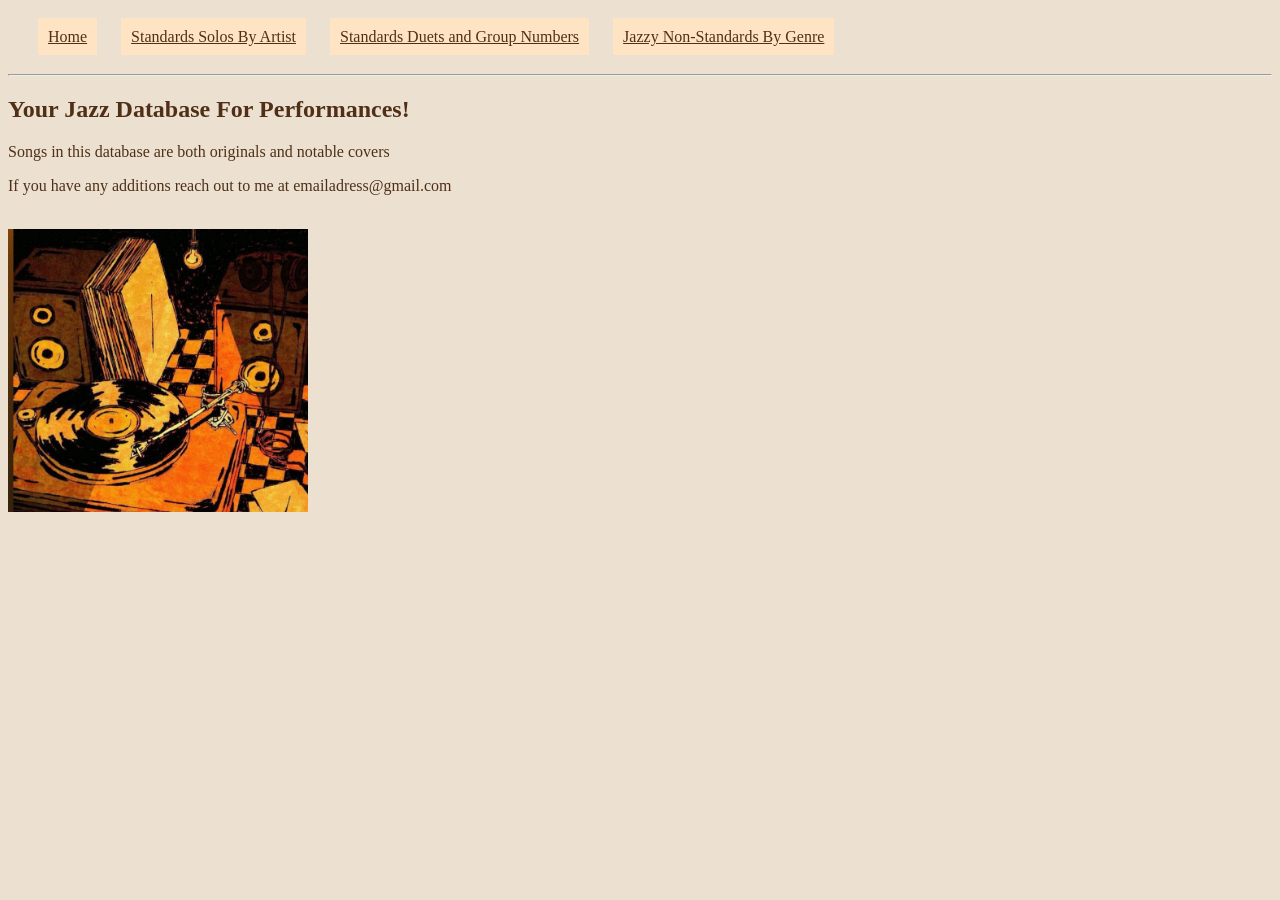
<file: New folder/index.html>
<!DOCTYPE html>
<html lang="en">
<head>
    <meta charset="UTF-8">
    <meta name="viewport" content="width=device-width, initial-scale=1.0">
    <title>Jazz For Voice</title>
    <link rel="stylesheet" href="Style.css">
</head>
<body>
   <nav>
    <a href="index.html">Home</a>
   <a href="New.html">Standards Solos By Artist</a>
   <a href="Standards Duos.html">Standards Duets and Group Numbers</a>
   <a href="Jazzy non-standards.html">Jazzy Non-Standards By Genre</a>
   </nav>
   <hr>
   <h2>Your Jazz Database For Performances!</h2>
   <p>Songs in this database are both originals and notable covers</p>
   <p>If you have any additions reach out to me at emailadress@gmail.com</p>
   <br>
   <img src="Media (RCS)/Jazz Vibes.jpg" width="300px">
</body>
</html>
</file>
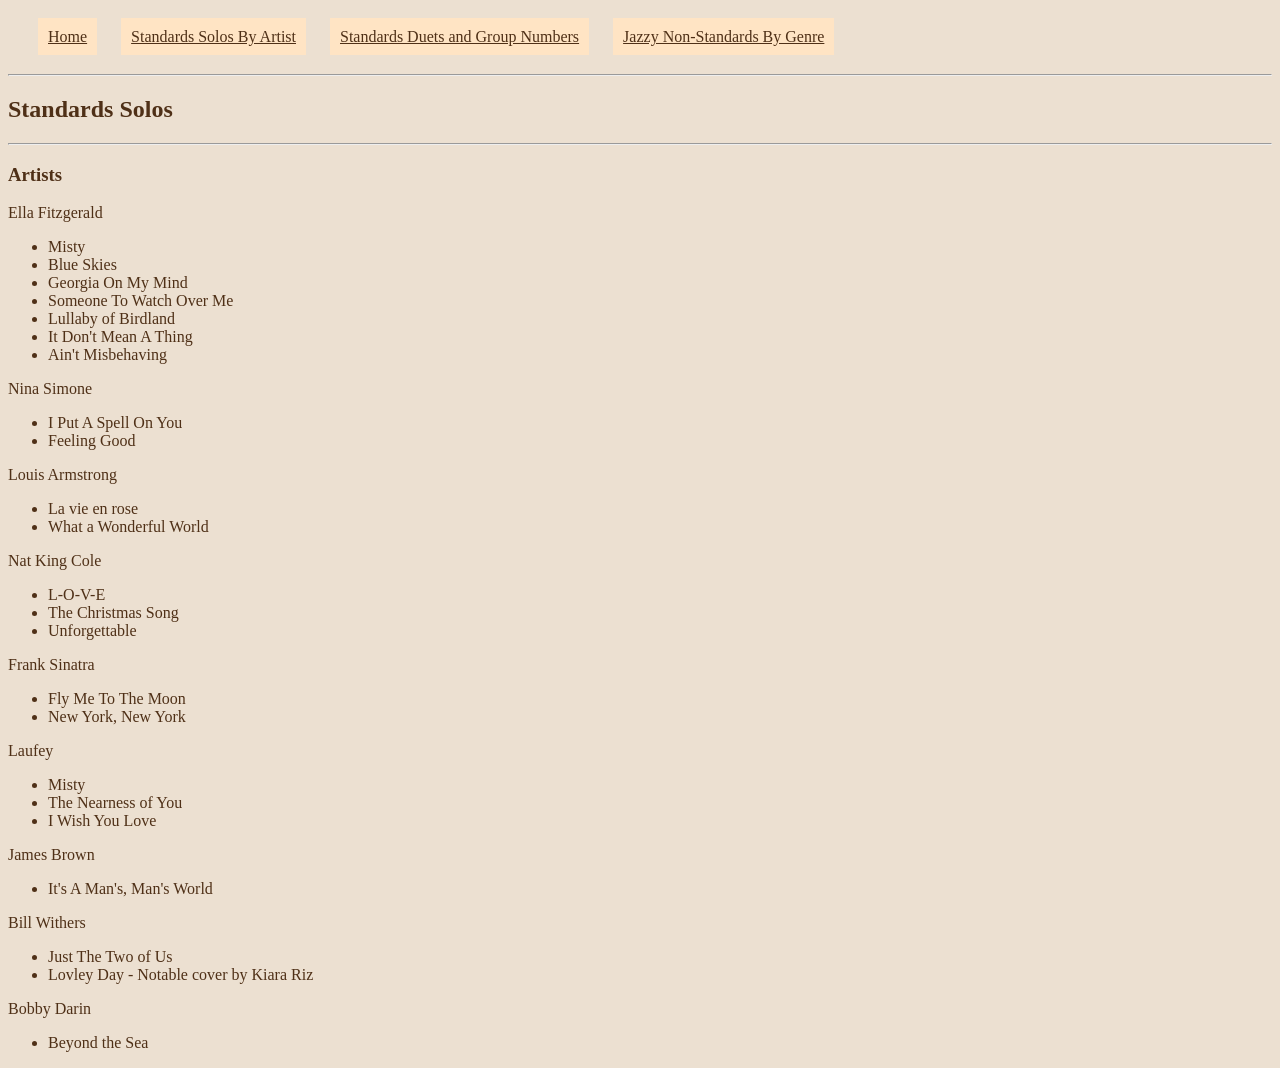
<file: New folder/New.html>
<!DOCTYPE html>
<html lang="en">
<head>
    <meta charset="UTF-8">
    <meta name="viewport" content="width=device-width, initial-scale=1.0">
    <title>Jazz For Voice- Standards Solos</title>
    <link rel="stylesheet" href="Style.css">
</head>
<body>
<nav>
    <a href="index.html">Home</a>
   <a href="New.html">Standards Solos By Artist</a>
   <a href="Standards Duos.html">Standards Duets and Group Numbers</a>
   <a href="Jazzy non-standards.html">Jazzy Non-Standards By Genre</a>
   </nav>
   <hr>
   <h2>Standards Solos</h2>
   <hr>
    <h3>Artists</h3>
    <p>Ella Fitzgerald</p>
    <ul>
        <li>Misty</li>
        <li>Blue Skies</li>
        <li>Georgia On My Mind</li>
        <li>Someone To Watch Over Me</li>
        <li>Lullaby of Birdland</li>
        <li>It Don't Mean A Thing</li>
        <li>Ain't Misbehaving</li>
    </ul>
    <p>Nina Simone</p>
    <ul>
        <li>I Put A Spell On You</li>
        <li>Feeling Good</li>
    </ul>
    <p>Louis Armstrong</p>
    <ul>
        <li>La vie en rose</li>
        <li>What a Wonderful World</li>
    </ul>
    <p>Nat King Cole</p>
    <ul>
        <li>L-O-V-E</li>
        <li>The Christmas Song</li>
        <li>Unforgettable</li>
    </ul>
    <p>Frank Sinatra</p>
    <ul>
        <li>Fly Me To The Moon</li>
        <li>New York, New York</li>
    </ul>
    <p>Laufey</p>
    <ul>
        <li>Misty</li>
        <li>The Nearness of You</li>
        <li>I Wish You Love</li>
    </ul>
    <p>James Brown</p>
    <ul>
        <li>It's A Man's, Man's World</li>
    </ul>
    <p>Bill Withers</p>
    <ul>
        <li>Just The Two of Us</li>
        <li>Lovley Day - Notable cover by Kiara Riz</li>
    </ul>
   <p>Bobby Darin</p>
   <ul>
    <li>Beyond the Sea</li>
   </ul>

</body>
</html>
</file>
<file: New folder/Style.css>
body{
    background-color:#ece0d1;
    color: #4f3017
}

nav{
    background-color: #ece0d1;
    padding: 20px
}
nav a {
    background: bisque;
    padding: 10px;
    color:#4f3017;
    margin: 10px;
}
</file>
